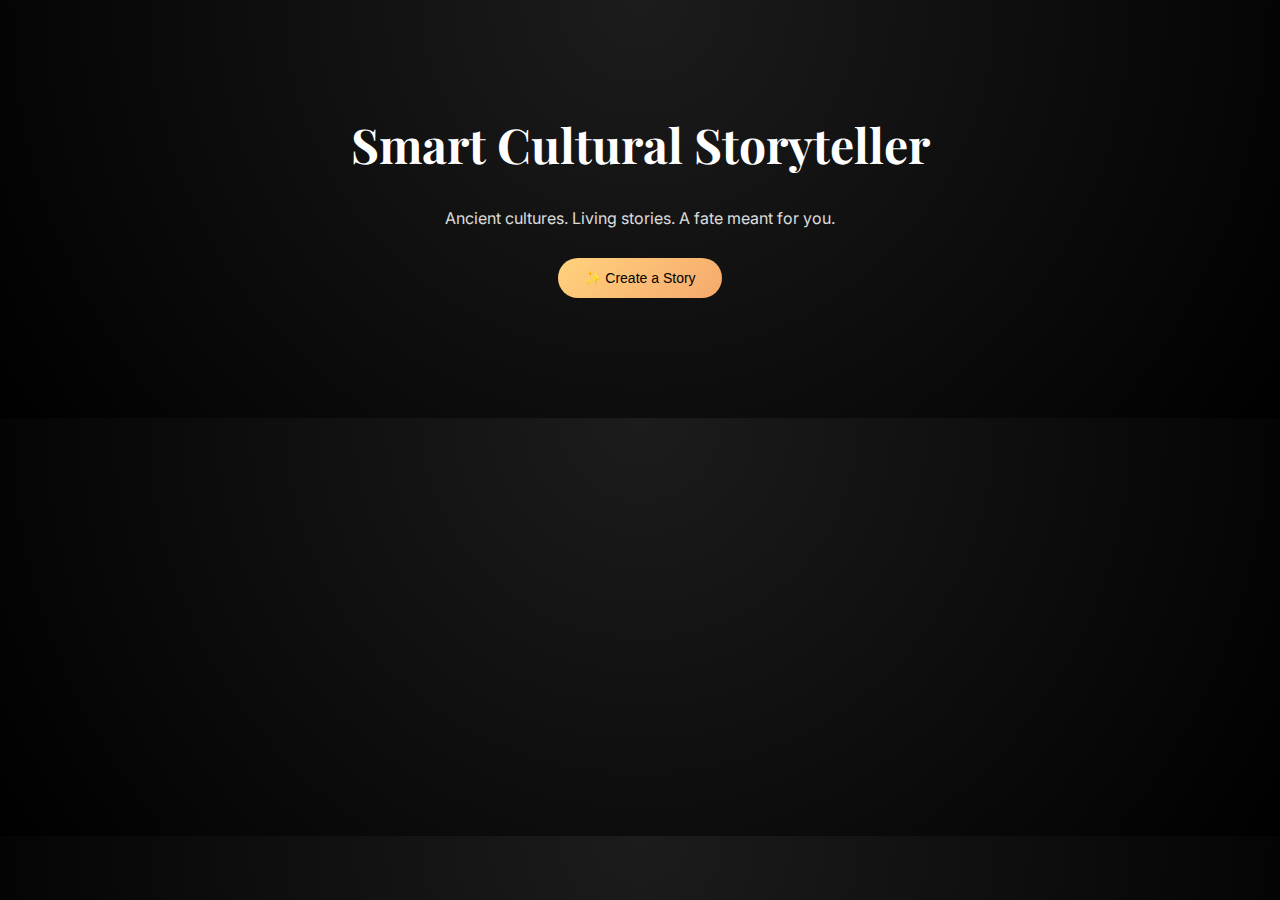
<file: frontend/index.html>
<!DOCTYPE html>
<html lang="en">

<head>
  <meta charset="UTF-8" />
  <title>Smart Cultural Storyteller</title>

  <link
    href="https://fonts.googleapis.com/css2?family=Playfair+Display:wght@500;600&family=Inter:wght@300;400;500&display=swap"
    rel="stylesheet">
  <link rel="stylesheet" href="/frontend/style.css" />
</head>

<body>

  <section class="hero">
    <h1>Smart Cultural Storyteller</h1>
    <p class="tagline">Ancient cultures. Living stories. A fate meant for you.</p>
    <button id="startBtn" class="primary-btn">✨ Create a Story</button>
  </section>

  <section class="panel">
    <div id="controlsCard" class="controls-card hidden">

      <h2>Shape Your Story</h2>

      <label>📖 Story Mode</label>
      <div class="mode-toggle">
        <label>
          <input type="radio" name="mode" value="cultural" checked />
          🏛️ Cultural (Canonical)
        </label>
        <label>
          <input type="radio" name="mode" value="fictional" />
          ✨ Fictional (Inspired)
        </label>
      </div>

      <label>🌍 Culture</label>
      <div class="dropdown" data-type="culture">
        <div class="dropdown-selected">
          <span class="icon">🕉️</span>
          <span class="text">Ancient India</span>
          <span class="arrow">▾</span>
        </div>
        <div class="dropdown-menu">
          <div class="dropdown-item selected">🕉️ Ancient India</div>
          <div class="dropdown-item">🎎 Japanese Folklore</div>
          <div class="dropdown-item">🏛️ Greek Mythology</div>
          <div class="dropdown-item">🪓 Norse Legends</div>
        </div>
      </div>

      <label>🌗 Emotional Tone</label>
      <div class="dropdown" data-type="emotion">
        <div class="dropdown-selected">
          <span class="icon">🌱</span>
          <span class="text">Hope</span>
          <span class="arrow">▾</span>
        </div>
        <div class="dropdown-menu">
          <div class="dropdown-item selected">🌱 Hope</div>
          <div class="dropdown-item">🔥 Courage</div>
          <div class="dropdown-item">🌑 Loss</div>
        </div>
      </div>

      <label>🧿 Moral / Lesson</label>
      <div class="dropdown" data-type="lesson">
        <div class="dropdown-selected">
          <span class="icon">🧿</span>
          <span class="text">True strength lies in compassion</span>
          <span class="arrow">▾</span>
        </div>
        <div class="dropdown-menu">
          <div class="dropdown-item selected">True strength lies in compassion</div>
          <div class="dropdown-item">Pride leads to downfall</div>
        </div>
      </div>

      <label>✍️ What should the story be about?</label>
      <textarea id="userInput" rows="3"
        placeholder="Example: A story about Lord Hanuman and his devotion..."></textarea>

      <button id="generateBtn" class="primary-btn" style="margin-top:16px;">
        📜 Generate Story
      </button>

    </div>
  </section>

  <script src="/frontend/app.js"></script>

  <div id="craftingOverlay" class="crafting-overlay hidden">
    <div class="crafting-box">
      <div class="loader"></div>
      <p id="craftingText">Your story is being crafted...</p>
    </div>
  </div>

</body>

</html>
</file>
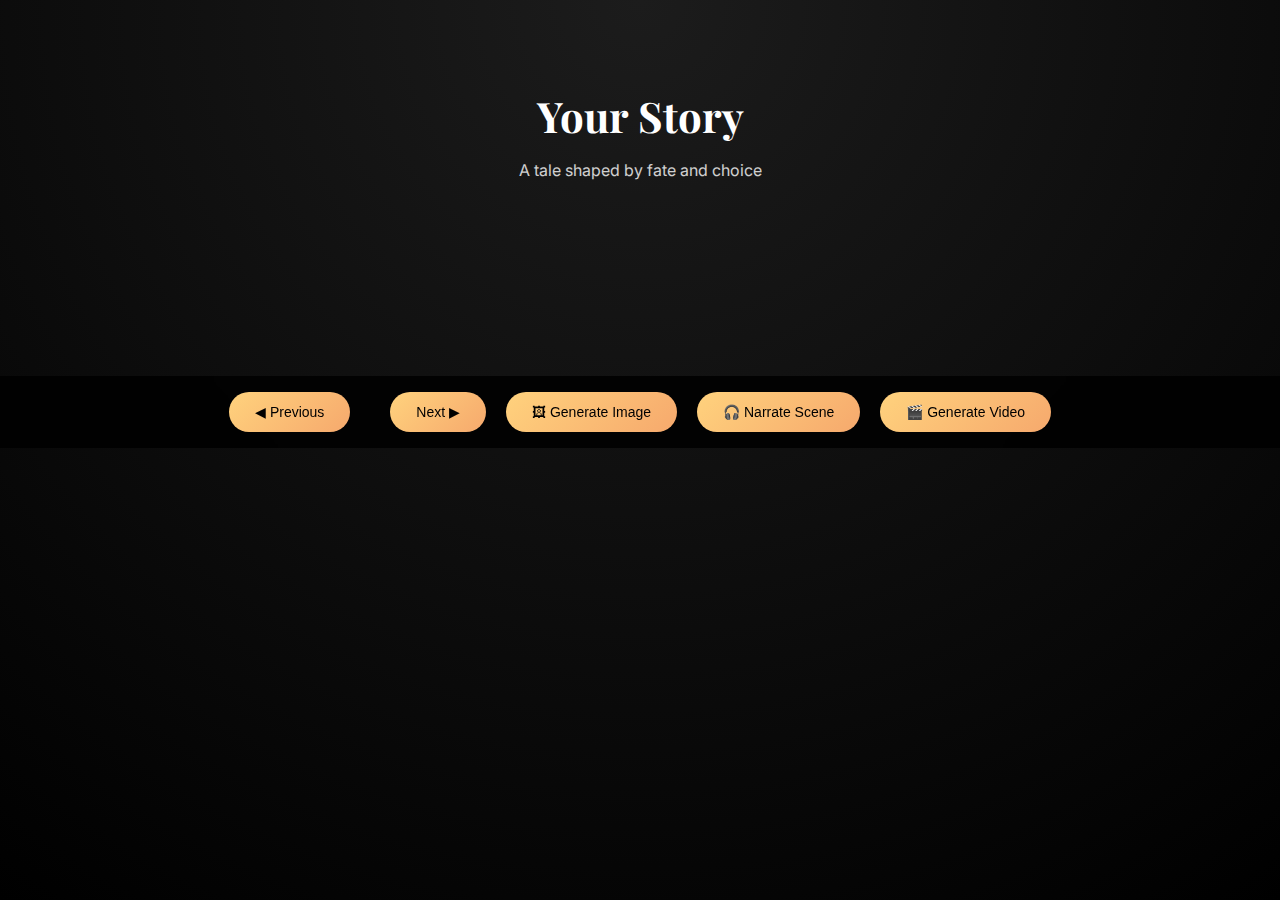
<file: frontend/story.html>
<!DOCTYPE html>
<html lang="en">
<head>
  <meta charset="UTF-8" />
  <title>Your Story</title>

  <link href="https://fonts.googleapis.com/css2?family=Playfair+Display:wght@500;600&family=Inter:wght@300;400;500&display=swap" rel="stylesheet">

  <link rel="stylesheet" href="/frontend/style.css" />
</head>

<body class="story-page">

  <header class="story-header">
    <h1>Your Story</h1>
    <p class="subtitle">A tale shaped by fate and choice</p>
  </header>

  <main class="story-wrapper">

    <div class="story-title">
      <h2 id="sceneTitle"></h2>
    </div>

    <div class="story-body">

      <div class="story-text-panel">
        <div id="sceneText"></div>
      </div>

      <div class="story-media-panel">
        <img id="sceneImage" alt="Scene Image" />
        <audio id="sceneAudio" controls></audio>
      </div>

    </div>
  </main>

  <footer class="story-controls">
    <button id="prevBtn">◀ Previous</button>
    <span id="sceneCounter"></span>
    <button id="nextBtn">Next ▶</button>

    <button id="generateImageBtn">🖼 Generate Image</button>
    <button id="generateNarrationBtn">🎧 Narrate Scene</button>
    <button id="generateVideoBtn">🎬 Generate Video</button>
  </footer>

  <script src="/frontend/story.js"></script>
</body>
</html>
</file>
<file: frontend/style.css>
* {
  box-sizing: border-box;
}

body {
  margin: 0;
  font-family: "Inter", sans-serif;
  background: radial-gradient(circle at top, #1c1c1c, #000);
  color: #fff;
}

.hero {
  padding: 80px 20px 40px;
  text-align: center;
}

.hero h1 {
  font-family: "Playfair Display", serif;
  font-size: 48px;
}

.tagline {
  opacity: 0.85;
  margin-bottom: 30px;
}

.primary-btn,
.story-controls button {
  background: linear-gradient(135deg, #ffd27d, #f6a96d);
  border: none;
  color: #000;
  padding: 12px 26px;
  border-radius: 999px;
  cursor: pointer;
  font-size: 14px;
}

.story-controls button:disabled {
  opacity: 0.4;
  cursor: not-allowed;
}

.panel {
  display: flex;
  justify-content: center;
  padding: 40px 20px;
}

.controls-card {
  width: 360px;
  background: rgba(20, 20, 20, 0.85);
  border-radius: 16px;
  padding: 26px;
  box-shadow: 0 20px 60px rgba(0, 0, 0, 0.6);
}

.hidden {
  display: none;
}

label {
  font-size: 13px;
  opacity: 0.8;
  margin-top: 14px;
  display: block;
}

textarea,
input,
select {
  width: 100%;
  background: #111;
  border: 1px solid #333;
  color: #fff;
  border-radius: 10px;
  padding: 10px;
  margin-bottom: 10px;
}

.dropdown {
  position: relative;
  margin-top: 6px;
}

.dropdown-selected {
  background: #111;
  border: 1px solid #333;
  border-radius: 10px;
  padding: 10px 12px;
  display: flex;
  justify-content: space-between;
  cursor: pointer;
}

.dropdown-menu {
  display: none;
  position: absolute;
  width: 100%;
  background: #111;
  border: 1px solid #333;
  border-radius: 10px;
  margin-top: 6px;
  z-index: 10;
}

.dropdown.open .dropdown-menu {
  display: block;
}

.dropdown-item {
  padding: 10px;
  cursor: pointer;
}

.dropdown-item:hover {
  background: #222;
}

.story-page {
  min-height: 100vh;
}

.story-header {
  text-align: center;
  padding: 60px 20px 20px;
}

.story-header h1 {
  font-family: "Playfair Display", serif;
  font-size: 42px;
  margin-bottom: 8px;
}

.story-header .subtitle {
  opacity: 0.8;
}

.story-wrapper {
  display: flex;
  flex-direction: column;
  align-items: center;
  padding: 40px 20px 80px;
}

.story-title {
  width: 100%;
  text-align: center;
  margin-bottom: 40px;
}

.story-title h2 {
  font-family: "Playfair Display", serif;
  font-size: 2.6rem;
  font-weight: 600;
  margin: 0;
}

.story-body {
  width: 100%;
  max-width: 1200px;
  display: grid;
  grid-template-columns: 1fr 1fr;
  gap: 48px;
  align-items: start;
}

.story-text-panel {
  font-size: 1.05rem;
  line-height: 1.9;
  text-align: left;
}

.story-media-panel {
  display: flex;
  flex-direction: column;
  gap: 24px;
}

.story-media-panel img {
  width: 100%;
  max-height: 60vh;
  object-fit: cover;
  border-radius: 18px;
  display: none;
  box-shadow: 0 25px 60px rgba(0, 0, 0, 0.65);
}

#sceneAudio {
  width: 100%;
  display: none;
}

.story-controls {
  position: sticky;
  bottom: 0;
  background: rgba(0, 0, 0, 0.85);
  backdrop-filter: blur(8px);
  padding: 16px;
  display: flex;
  justify-content: center;
  gap: 20px;
  align-items: center;
}

#sceneCounter {
  opacity: 0.8;
  font-size: 14px;
}

@media (max-width: 900px) {
  .story-body {
    grid-template-columns: 1fr;
  }

  .story-title h2 {
    font-size: 2.2rem;
  }

  .crafting-overlay {
    position: fixed;
    inset: 0;
    background: rgba(0, 0, 0, 0.85);
    backdrop-filter: blur(6px);
    display: flex;
    align-items: center;
    justify-content: center;
    z-index: 9999;
  }

  .crafting-box {
    text-align: center;
    color: #ffd27d;
    animation: fadeInUp 0.6s ease;
  }

  .loader {
    width: 36px;
    height: 36px;
    border: 3px solid rgba(255, 210, 125, 0.25);
    border-top-color: #ffd27d;
    border-radius: 50%;
    animation: spin 0.9s linear infinite;
    margin: 0 auto 18px;
  }

  #craftingText {
    font-family: "Playfair Display", serif;
    font-size: 1.2rem;
    letter-spacing: 0.4px;
    animation: pulse 2s ease-in-out infinite;
  }

  @keyframes spin {
    to {
      transform: rotate(360deg);
    }
  }

  @keyframes pulse {

    0%,
    100% {
      opacity: 0.6;
    }

    50% {
      opacity: 1;
    }
  }

  @keyframes fadeInUp {
    from {
      opacity: 0;
      transform: translateY(12px);
    }

    to {
      opacity: 1;
      transform: translateY(0);
    }
  }
}
</file>
